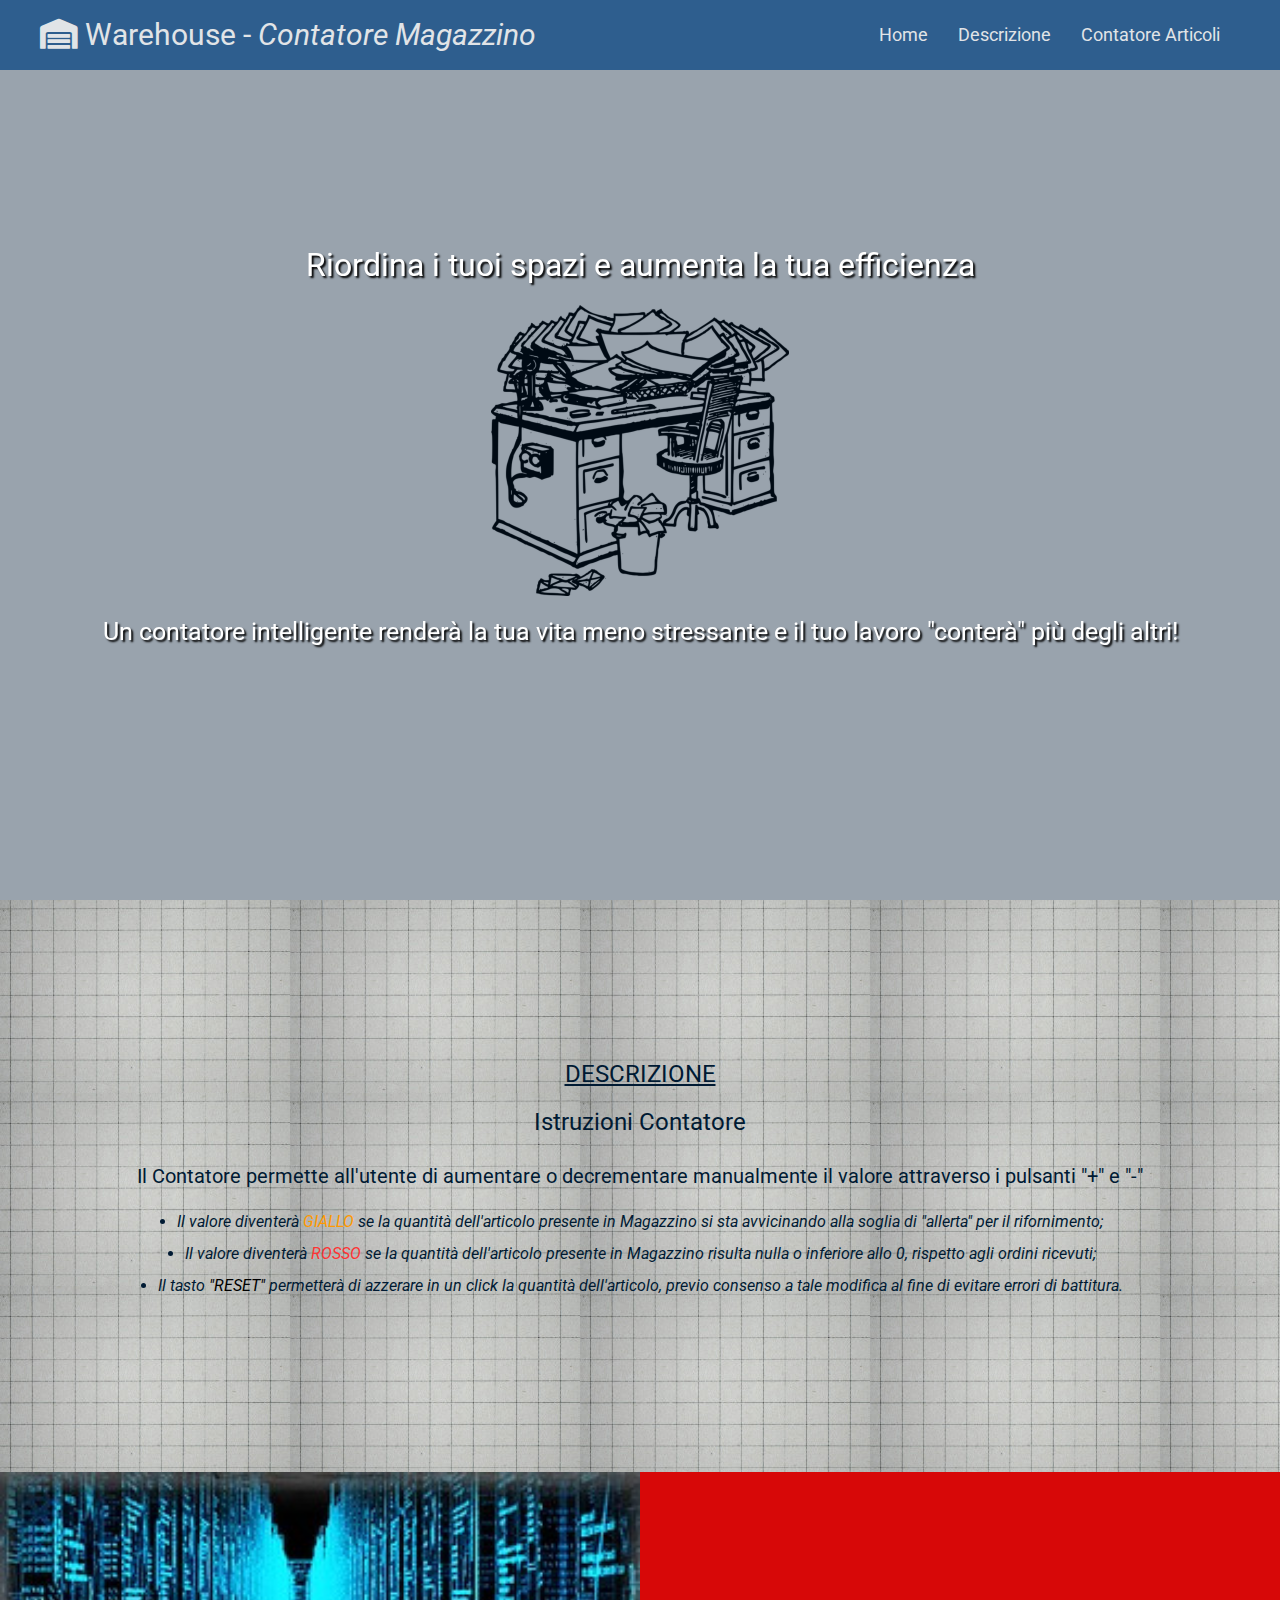
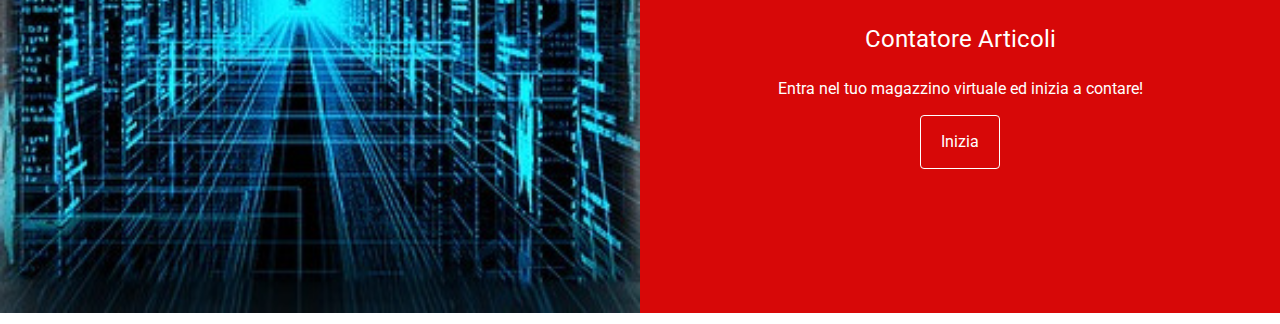
<file: Index.html>
<!DOCTYPE html>
<html lang="en" dir="ltr">
  <head>
    <meta charset="utf-8">
    <meta name="viewport" content="width=device-width, initial-scale=1.0">
    <link rel="stylesheet" href="https://cdnjs.cloudflare.com/ajax/libs/font-awesome/5.15.3/css/all.min.css">
    <link rel='icon' href="img/logo-berna-ico.ico">
    <link rel="stylesheet" href="css/style.css">
    <link rel="stylesheet" href="css/fixed.css">
    <title>COUNTER</title>
  </head>

<!--Home-->
<body id="home">
  <header class="box">
    <div id="navbar" class="navbar top">
      <h1 class="logo">
        <a href="index.html">
          <span class="text-primary"><i class="fas fa-warehouse"></i> Warehouse -<em>
          Contatore Magazzino</em></a></span>
      </h1>
      <nav>
        <ul>
          <li><a href="#home">Home</a></li>
          <li><a href="#description">Descrizione</a></li>
          <li><a href="#counterItems">Contatore Articoli</a></li>
        </ul>
      </nav>
    </div>

    <div class="content">
      <h1>Riordina i tuoi spazi e aumenta la tua efficienza</h1>
      <p>Un contatore intelligente renderà la tua vita meno stressante e il tuo
      lavoro "conterà" più degli altri!</p>
    </div>
</header>
<!--End Home-->

<!--Section Description-->
<main>
 <section id="description" class="description section-padding">
  <header class="section-header">
    <h2><u> DESCRIZIONE </u></h2>
    <h2>Istruzioni Contatore</h2>
      <p>
      Il Contatore permette all'utente di aumentare o decrementare manualmente il valore
      attraverso i pulsanti "+" e "-"</em></li> <br>
      <li><em>Il valore diventerà <font color="#ff9900"> GIALLO </font color> se la quantità dell'articolo presente in
      Magazzino si sta avvicinando alla soglia di "allerta" per il rifornimento;</em></li>
      <li><em>Il valore diventerà <font color="#ff3333"> ROSSO </font color> se la quantità dell'articolo presente in
      Magazzino risulta nulla o inferiore allo 0, rispetto agli ordini ricevuti;</em></li>
      <li><em>Il tasto <font color="black"> "RESET" </font color> permetterà di azzerare in un click la quantità dell'articolo,
      previo consenso a tale modifica al fine di evitare errori di battitura.</em></li>
      </p>
    </header>
 </section>
<!--End Section Description-->

<!--Section Counter Items-->
<section id="counterItems" class="counterItems flex-columns">
  <div class="column">
    <div class="column-1">
        <img src="img/virtualWarehouse.jpg" alt="">
    </div>
    <div class="column-2 bg-primary">
      <h2>Contatore Articoli</h2>
      <p>Entra nel tuo magazzino virtuale ed inizia a contare!</p>
        <a href="counter.html" class="btn btn-outline">Inizia</a>
    </div>
  </div>
</section>
<!--End Section Counter Items-->
<script type="text/javascript" src="js/main.js"></script>
</main>
</body>
</html>
</file>
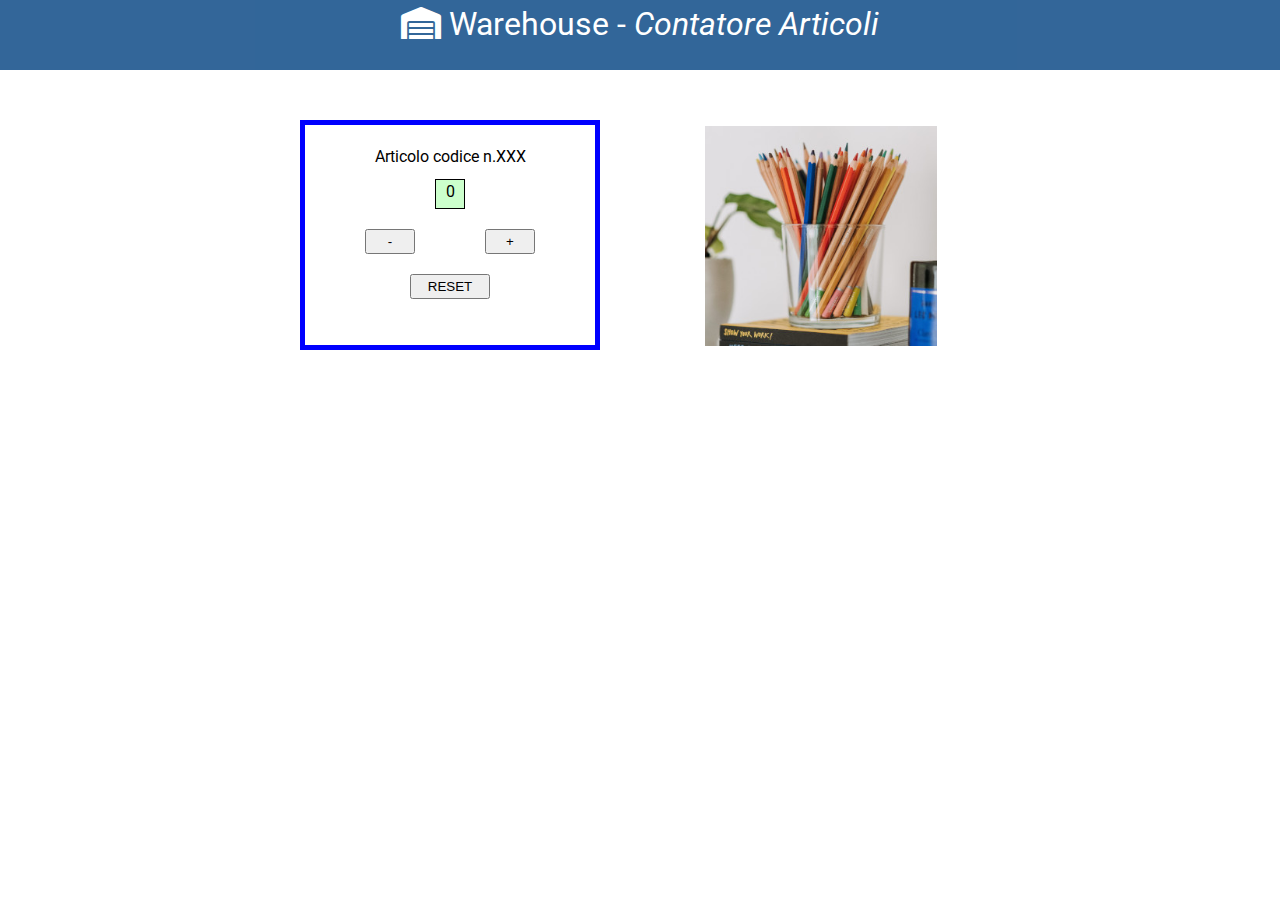
<file: counter.html>
<!DOCTYPE html>
<html lang="en" dir="ltr">
  <head>
    <meta charset="utf-8">
    <meta name="viewport" content="width=device-width, initial-scale=1.0">
    <link rel="stylesheet" href="https://cdnjs.cloudflare.com/ajax/libs/font-awesome/5.15.3/css/all.min.css">
    <link rel='icon' href="img/logo-berna-ico.ico">
    <link rel="stylesheet" href="css/styleCounter.css">
    <title>COUNTER</title>
  </head>

<body>
<!--Navigation-->
<header class="box">
  <div id="navbar" class="navbar top">
    <h1 class="logo">
      <a href="index.html">
      <span class="text-primary"><i class="fas fa-warehouse"></i> Warehouse -<em>
      Contatore Articoli</em></a>
    </h1>
  </div>
<!--End Navigation-->

<!--Counter Section-->
<div id="container">
  <div id="item">Articolo codice n.XXX</div>
  <div id="counter"></div>
    <img src="img/pencils.jpg">
  </div>
</div>
<!--End Counter Section-->
</header>

<script src="https://stackpath.bootstrapcdn.com/bootstrap/4.1.3/js/bootstrap.min.js"></script>
<script src="https://code.jquery.com/jquery-3.3.1.slim.min.js"></script>
<script src="https://cdnjs.cloudflare.com/ajax/libs/popper.js/1.14.3/umd/popper.min.js"></script>
<script type="text/javascript" src="js/main.js"></script>
</body>
</html>
</file>
<file: css/style.css>
@import url('https://fonts.googleapis.com/css2?family=Roboto:wght@300;400&display=swap');

*{
  box-sizing: border-box;
  margin: 0;
  padding: 0;
}

body {
  font-family: "Roboto", sans-serif;
  background-color: none;
  color: white;
  line-height: 2;
}

a{
  text-decoration: none;
  color: white;
}

h1, h2{
 font-weight: 400;
}

ul{
  list-style: none;
}

p{
  margin: 10px 0;
}

img{
  width: 100%;
}

/*Navbar*/
.navbar .logo{
  font-weight:400;
  font-size: 30px;
}

.navbar{
  background-color: #004080;
  padding: 0 40px;
  display: flex;
  justify-content: space-between;
  text-align: center;
  align-items: center;
  color: white;
  opacity: 0.7;
  height: 70px;
  width: 100%;
  position: fixed;
  top: 0;
  transition: 1s;
}

.navbar ul{
  display: flex;
}

.navbar ul li a{
  padding: 10px;
  margin-right: 10px;
  font-size: 18px;
}

.navbar ul li a:hover{
  border-bottom: 2px solid rgb(215, 8, 8);
}

.navbar h1{
  font-size: 50px;
}

/*Content*/
.box{
  height: 100vh;
  background: url("../img/counterDesk.png") no-repeat center;
  position: relative;
  }

.box .content{
  display: flex;
  flex-direction: column;
  align-items: center;
  text-align: center;
  justify-content: center;
  height: 100%;
  text-shadow: 2px 2px 2px black;
}

.box .content p{
  font-size: 25px;
  padding-top: 300px;
}

.box::before{
  content: "";
  position: absolute;
  width:100%;
  height: 100%;
  top: 0;
  left: 0;
  background: #001a33;
  opacity: 0.4;
}

.box *{
  z-index: 7;
}

/*Section Description*/
.description{
 background: url("../img/instructions.jpg");
}

.section-padding{
  padding: 150px 50px 150px;
}

.section-header{
 display: flex;
 flex-direction: column;
 align-items: center;
 text-align: center;
 justify-content: center;
 color: #001a33;
}

.section-header p{
 font-size: 20px;
}

/*Section Counter Items*/
.flex-columns .column{
  display: flex;
}

.flex-columns .column .column-1,
.flex-columns .column .column-2{
  width: 50%;
}

.flex-columns .column .column-2{
  display: flex;
  flex-direction: column;
  text-align: center;
  justify-content: center;
  align-items: center;
  padding: 70px;
}

.flex-columns .column img{
  width: 100%;
  height: 100%;
}

/*Media Queries*/
@media(max-width:768px){

.navbar .logo{
  font-size: 25px;
}

.navbar{
  flex-direction: column;
  padding: 5px;
  line-height: 2;
  height: 90px;
}

.box .content {
  font-size: 15px;
  padding-bottom: 20px;
  padding-top: 70px;
}

.box .content p{
  font-size: 20px;
  padding-top: 400px;
}

.section-padding{
  padding: 150px 50px 130px;
}

.section-header p{
  font-size: 20px;
}
}

@media(max-width:425px){
.navbar .logo{
  font-size: 20px;
}

.navbar{
  flex-direction: column;
  padding: 3px;
  line-height: 2;
  height: 70px;
  }

.navbar ul li a{
  font-size: 15px;
}

.box{
  background-size: 40% 40%;
}

.box .content {
  font-size: 10px;
  padding-top: 120px;
  padding-bottom: 50px;
}

.box .content p{
  font-size: 15px;
  padding-top: 250px;
  padding-left: 10px;
  padding-right: 10px;
}

.section-header h2{
  font-size: 18px;
}

.section-header p{
  font-size: 15px;
}

.section-header li{
  font-size: 15px;
}

.flex-columns .column{
  flex-direction: column;
}

.flex-columns .column .column-1,
.flex-columns .column .column-2{
  width: 100%;
}

@media(max-width:425px){
.navbar .logo{
  font-size: 18px;
}

.navbar{
  flex-direction: column;
  padding: 3px;
  line-height: 2;
  height: 70px;
}

.navbar ul li a{
  font-size: 13px;
}
</file>
<file: css/fixed.css>
.btn{
  cursor: pointer;
  display: inline-block;
  padding: 10px 20px;
  border-radius: 4px;
  border: none;
  background: black;
  color: white;
}

.btn:hover{
  background-color: rgb(215, 8, 8);
}

.btn-primary,
.bg-primary{
  background-color: rgb(215, 8, 8);
  color: white;
}

.btn-outline:hover{
  background-color: white;
  color:black;
}

.btn-secondary,
.bg-secondary{
  background-color: blue;
  colour: white;
}

.btn-outline{
  background: transparent;
  border: 1px solid white;
}
</file>
<file: css/styleCounter.css>
@import url('https://fonts.googleapis.com/css2?family=Roboto:wght@300;400&display=swap');

*{
  box-sizing: border-box;
  margin: 0;
  padding: 0;
}

body {
  font-family: "Roboto", sans-serif;
  background-color: white;
  color: black;
  line-height: 1.5;
}

a{
  text-decoration: none;
  color: white;
}

h1, h2{
 font-weight: 400;
}

/*Navbar*/
.navbar .logo{
  font-weight:400;
}

.navbar{
  background-color: #004080;
  padding: 0 40px;
  display: block;
  text-align: center;
  align-items: center;
  color: white;
  opacity: 0.8;
  height: 70px;
  width: 100%;
  position: absolute;
  top: 0;
  transition: 1s;
}

/*Counter first item*/
#container{
  height: 230px;
  width: 300px;
  border: 5px solid blue;
  margin: 120px 40px 100px 300px;
  background-color: white;
  position: relative;
  align-items: center;
}

#container img{
  position: absolute;
  left: 400px;
  top: 1px;
  width: 80%;
  height: 100%;
}

#item{
  text-align: center;
  margin-top: 20px;
}

.number{
  height: 30px;
  width: 30px;
  margin: auto;
  margin-top: 10px;
  border: 1px solid black;
  text-align: center;
  background-color: #ccffcc;
}

.increment{
  height: 25px;
  width: 50px;
  margin-top: 20px;
  margin-left: 70px;

}

.decrement{
  height: 25px;
  width: 50px;
  margin-top: 20px;
  margin-left: 60px;
}

.reset{
  height: 25px;
  width: 80px;
  margin-top: 20px;
  margin-left: 105px;
}

/*Media Queries*/
@media(max-width:768px){
#container{
  margin: 130px 400px 100px 40px;
}
}

@media(max-width: 425px){
#container{
  margin: 130px 410px 100px 30px;
}

.navbar{
  width: 160%;
}

@media(max-width: 375px){
.navbar{
  width: 190%;
}

@media(max-width: 320px){
.navbar{
  width: 200%;
}
</file>
